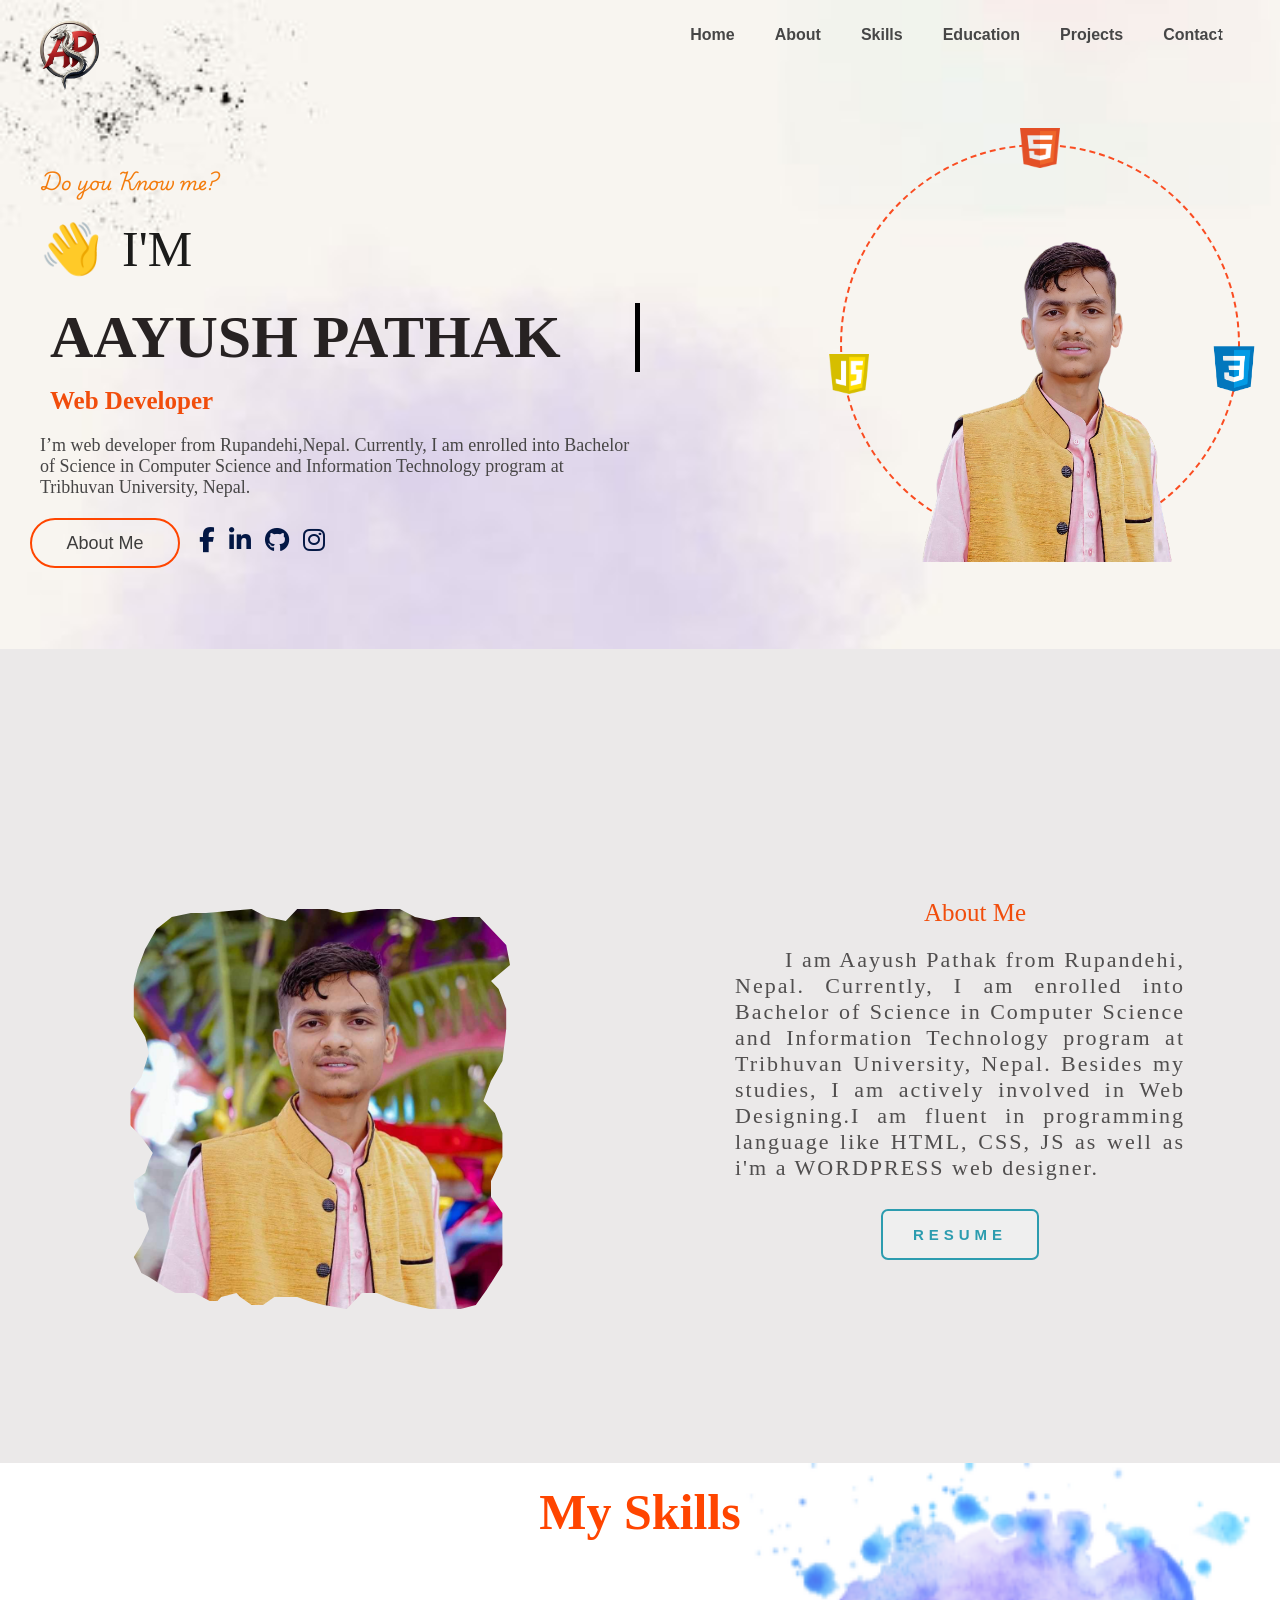
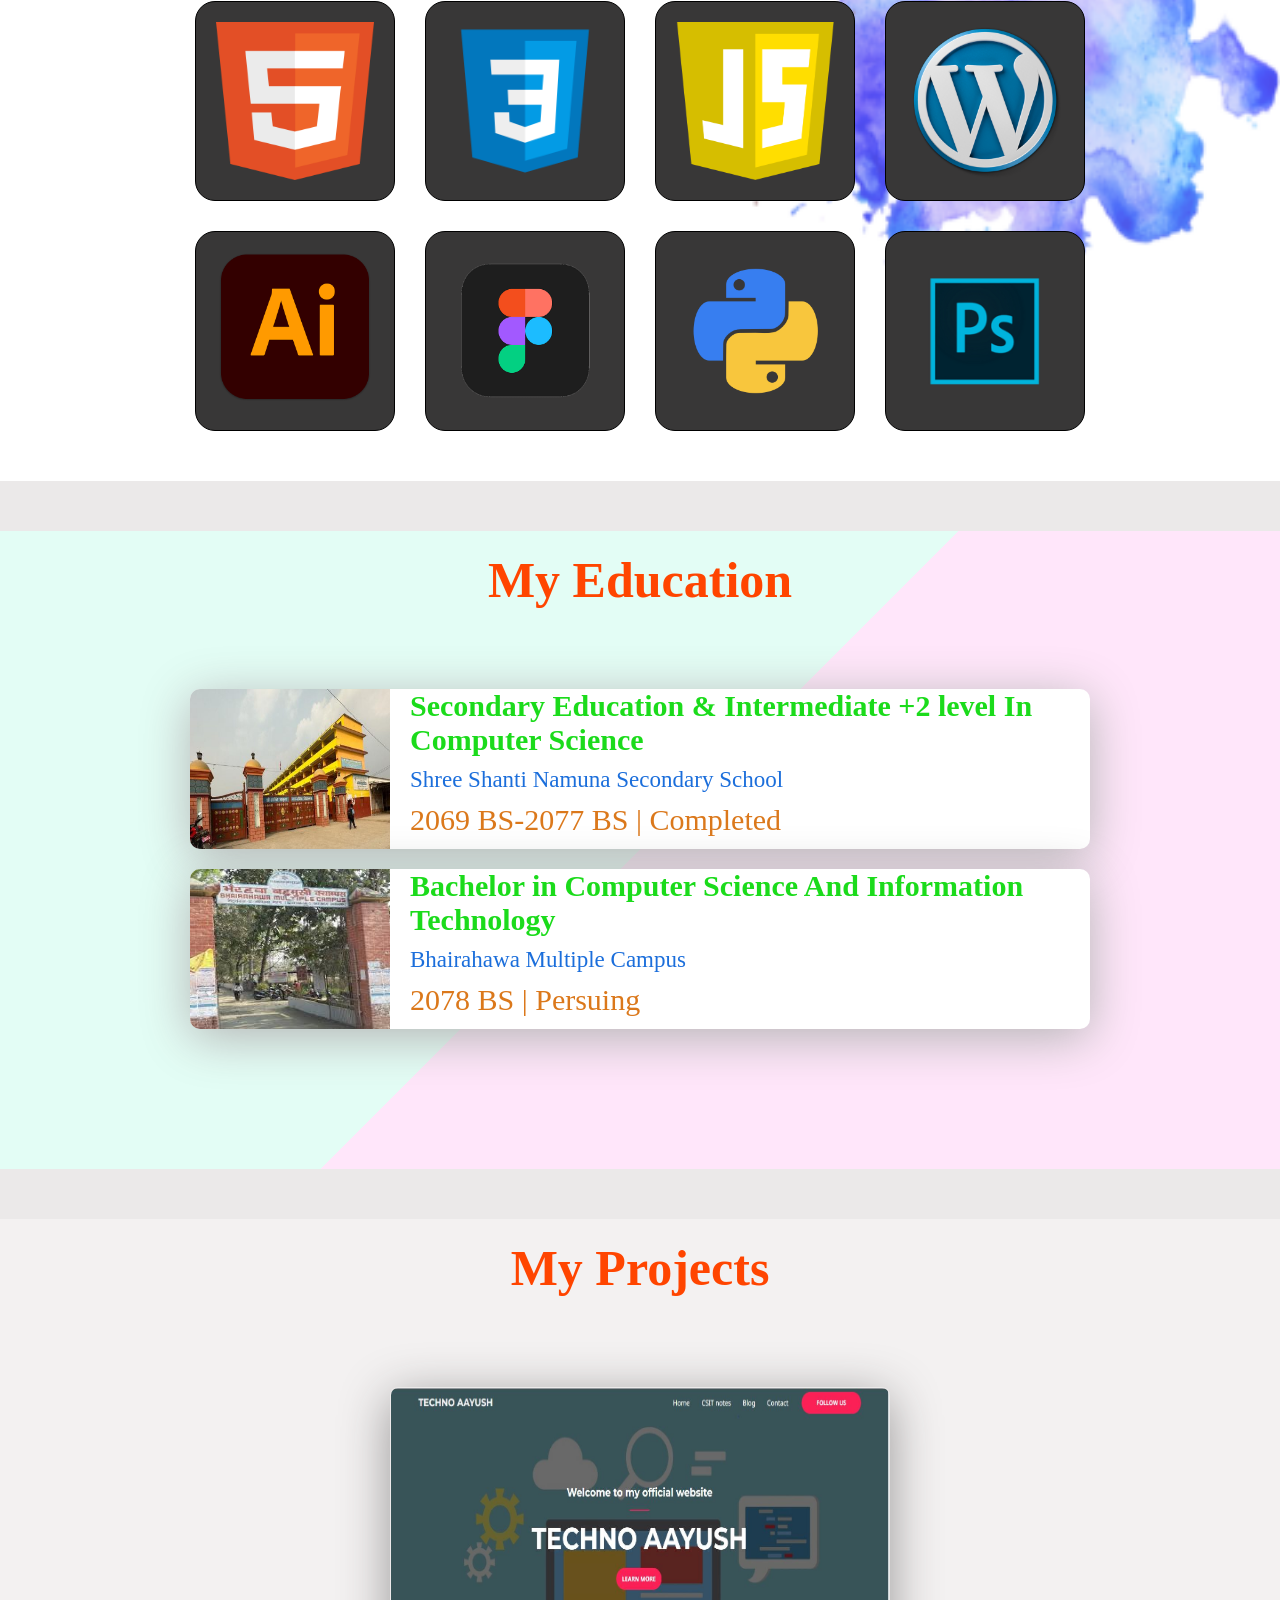
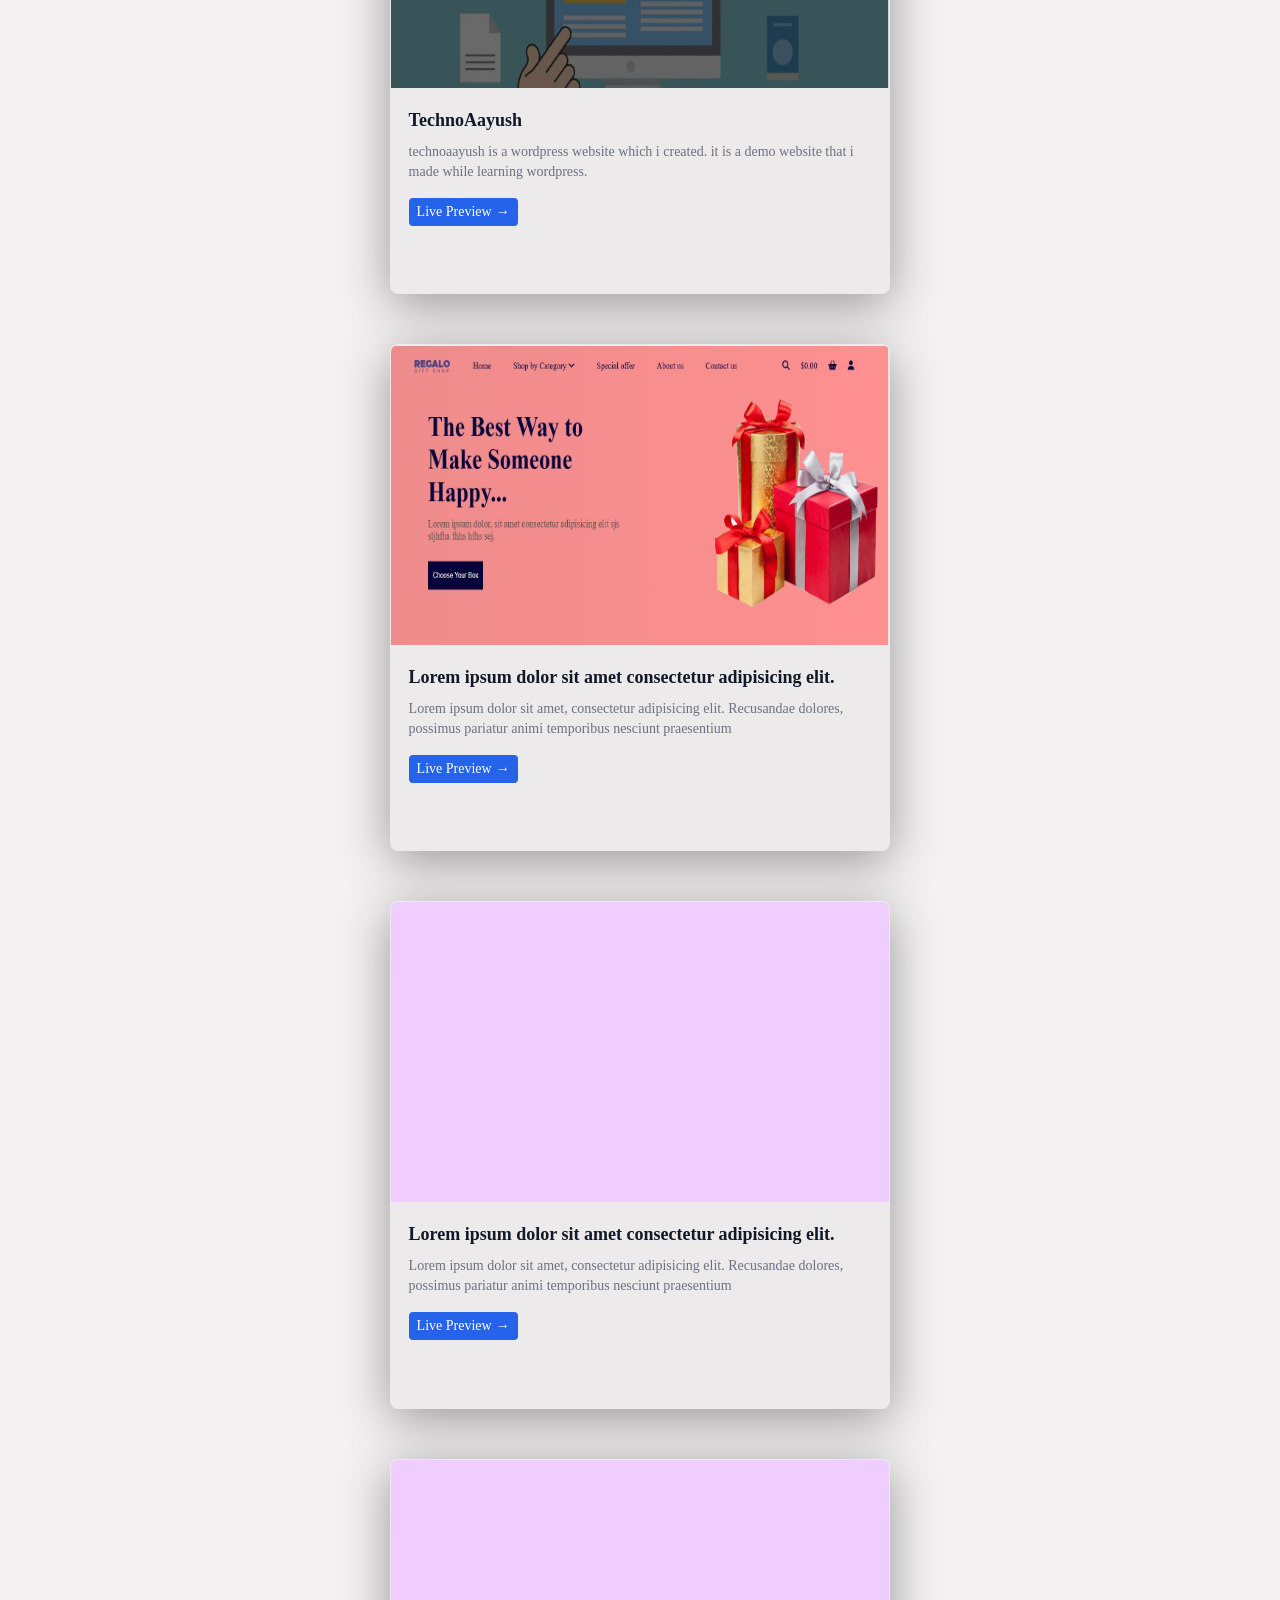
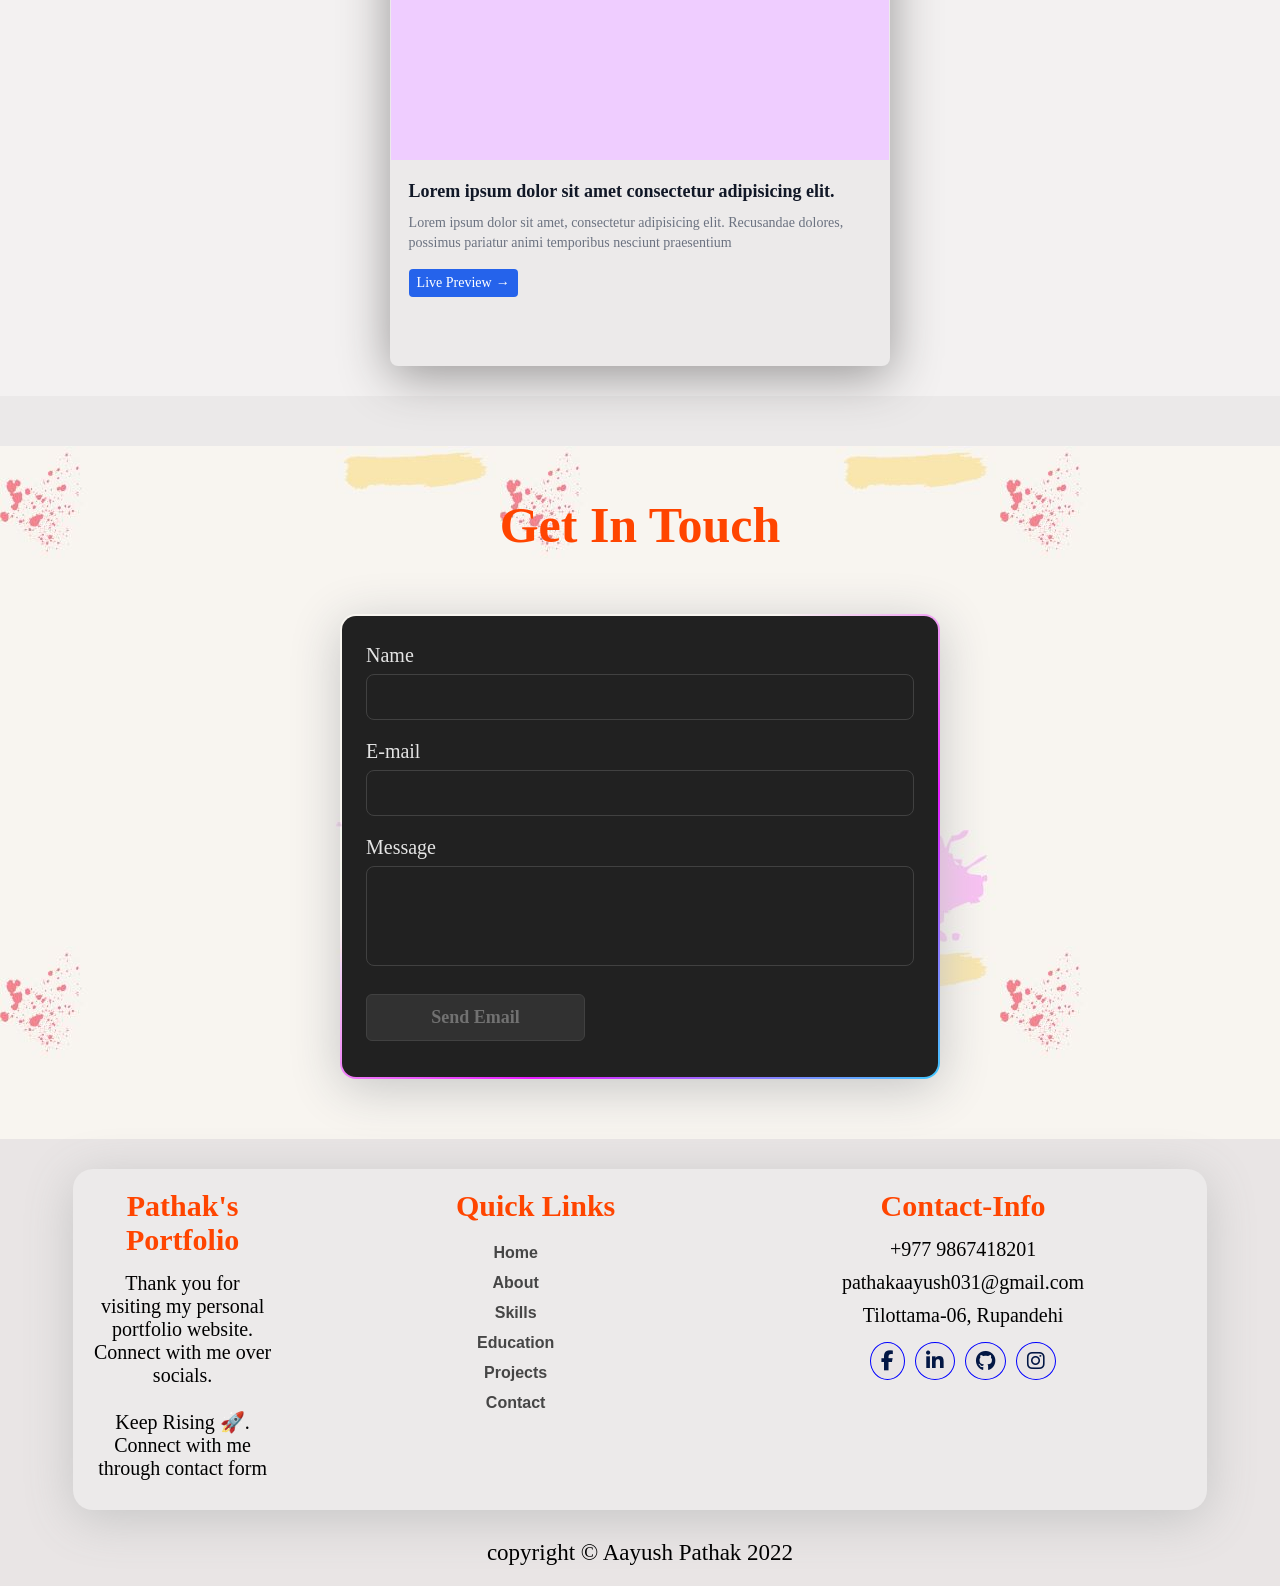
<file: index.html>
<!DOCTYPE html>
<html lang="en">

<head>
  <meta charset="UTF-8">
  <meta name="viewport" content="width=device-width, initial-scale=1.0">
  
  <link rel="preconnect" href="https://fonts.googleapis.com">
  <link rel="preconnect" href="https://fonts.gstatic.com" crossorigin>
  <link href="https://fonts.googleapis.com/css2?family=Playwrite+IN:wght@100..400&display=swap" rel="stylesheet">
  <link rel="stylesheet" href="https://cdnjs.cloudflare.com/ajax/libs/font-awesome/6.7.2/css/all.min.css" integrity="sha512-Evv84Mr4kqVGRNSgIGL/F/aIDqQb7xQ2vcrdIwxfjThSH8CSR7PBEakCr51Ck+w+/U6swU2Im1vVX0SVk9ABhg==" crossorigin="anonymous" referrerpolicy="no-referrer" />
  <link rel="stylesheet" href="style.css">
  <title>Aayush Pathak</title>
</head>

<body>
  
  <div id="home">
    <div id="navbar" class="navbar">
      <div class="logo">
        <img src="logo.png" alt="">
      </div>
      <div class="nav">
        <ul id="list" class="list">
          <li><a href="#home">Home</a></li>
          <li><a href="#about-section">About</a></li>
          <li><a href="#skill-section">Skills</a></li>
          <li><a href="#Education-section">Education</a></li>
          <li><a href="#project-section">Projects</a></li>
          <li><a href="#contact-section">Contact</a></li>

       </ul>
      </div>
      <div class="bars"><button id="bars"><i  class="fa-solid fa-bars"></i></button></div>
    </div>

    <div class="container">
      <div class="introduction">
        <span class="know-me">Do you Know me?</span>
        <br>
        <span class="wave">👋</span><span class="wave">I'M</span>
        <h1> AAYUSH PATHAK</h1>
        <h2>Web Developer</h2>
        <p id="intro">I’m web developer from Rupandehi,Nepal. Currently, I am enrolled into Bachelor of Science
          in Computer Science and Information Technology program at Tribhuvan University, Nepal.</p>
          <label for="">
            <button id="about-me"><a href="#about-section"> About Me </a></button>
        
            <a href="https://www.facebook.com/share/14x1FzNQME/
            "><i class="fa-brands fa-facebook-f"></i></a>
           <a href="https://www.linkedin.com/in/aayush-pathak-1ba160321?utm_source=share&utm_campaign=share_via&utm_content=profile&utm_medium=android_app"> <i class="fa-brands fa-linkedin-in"></i></a>
            <a href="https://github.com/iamAAY-git/"><i class="fa-brands fa-github"></i></a>
            <a href="https://www.instagram.com/aayushpathak032?igsh=MWRndGJoMm52d2tqZA=="><i class="fa-brands fa-instagram"></i></a>
          
          </label>
       

      </div>
      <div class="my-pic">
        <div class="circle">
          <div class="floating-logo">
            <img id="html" src="htmlpng.png" alt="">
            <img id="css" src="css2.png" alt="">
            <img id="js" src="js2.png" alt="">
            <img id="react" src="react2.png" alt="">

          </div>
          <img id="profile" src="aayushpng.png" alt="">
        </div>
      </div>
    </div>
    <div class="top"><button onclick="topFunction()" id="myBtn" title="Go to top"><i class="fa-solid fa-arrow-up-long"></i></button></div>
  </div>

  <!-- About Section -->
  <div id="about-section">

    <div class="about-section">
      <div class="photo">
        <img src="aayush.png" alt="">
      </div>
      <div class="about">
        <h2>About Me</h2>
        <p>I am Aayush Pathak from Rupandehi, Nepal. Currently, I am enrolled into Bachelor of Science in
          Computer Science and Information Technology program at Tribhuvan University, Nepal. Besides my
          studies, I am actively involved in Web Designing.I am fluent in programming language like HTML, CSS,
          JS as well as i'm a WORDPRESS web designer.</p>
        <button class="resume">Resume</button>
      </div>
    </div>


  </div>

  <!-- MY Skill sections -->
  <div id="skill-section">
    <h3>My Skills</h3>
    <div class="my-skill">
      <img class="skill" src="htmlpng.png" alt="">
      <img class="skill" src="css2.png" alt="">
      <img class="skill" src="js2.png" alt="">
      <img class="skill" src="wordpress.png" alt="">
      <img class="skill" src="illustrator.png" alt="">
      <img class="skill" src="figma.png" alt="">
      <img class="skill" src="python.png" alt="">
      <img class="skill" src="ps.png" alt="">

    </div>
  </div>

  <!-- My Education sections -->
  <div id="Education-section">
    <h3>My <span>Education</span></h3>
    <div class="education">

      <div class="first edu">
        <div class="pic">
          <img src="shanti.jpg" alt="">
        </div>
        <div class="details">
          <h4>Secondary Education & Intermediate +2 level In Computer Science</h4>
          <p class="one">Shree Shanti Namuna Secondary School</p>
          <p class="two">2069 BS-2077 BS <span>| Completed</span></p>
        </div>
      </div>

      <div class="second edu">
        <div class="pic">
          <img src="bmc.jpg" alt="">
        </div>
        <div class="details">
          <h4>Bachelor in Computer Science And Information Technology</h4>
          <p class="one">Bhairahawa Multiple Campus</p>
          <p class="two">2078 BS <span>| Persuing</span></p>
        </div>

      </div>

    </div>

  </div>
  <!-- Projects Made sections -->
  <div id="project-section">
    <div class="proje">
      <h3>My <span>Projects</span></h3>
    </div>
    <div class="projects">
      <div class="project">
        <div class="image">
          <img id="first-project" class="prj" src="technoayush.JPG" alt="">
        </div>
        <div class="content">
          <a href="#">
            <span class="title">
              TechnoAayush
            </span>
          </a>

          <p class="desc">
           technoaayush is a wordpress website which i created. it is a demo website that i made while learning wordpress.
          </p>

          <a class="action" href="https://technoaayush.netlify.app/">
            Live Preview
            <span aria-hidden="true">
              →
            </span>
          </a>
        </div>
      </div>

      <!-- second project -->
      <div class="project">
        <div class="image">
          <img id="first-project" class="prj" src="giftwebsite.JPG" alt="">
        </div>
        <div class="content">
          <a href="#">
            <span class="title">
              Lorem ipsum dolor sit amet consectetur adipisicing elit.
            </span>
          </a>

          <p class="desc">
            Lorem ipsum dolor sit amet, consectetur adipisicing elit. Recusandae
            dolores, possimus pariatur animi temporibus nesciunt praesentium
          </p>

          <a class="action" href="#">
            Live Preview
            <span aria-hidden="true">
              →
            </span>
          </a>
        </div>
      </div>
      <!-- Third project -->
      <div class="project">
        <div class="image"></div>
        <div class="content">
          <a href="#">
            <span class="title">
              Lorem ipsum dolor sit amet consectetur adipisicing elit.
            </span>
          </a>

          <p class="desc">
            Lorem ipsum dolor sit amet, consectetur adipisicing elit. Recusandae
            dolores, possimus pariatur animi temporibus nesciunt praesentium
          </p>

          <a class="action" href="#">
            Live Preview
            <span aria-hidden="true">
              →
            </span>
          </a>
        </div>
      </div>
      <!-- fourth project -->
      <div class="project">
        <div class="image"></div>
        <div class="content">
          <a href="#">
            <span class="title">
              Lorem ipsum dolor sit amet consectetur adipisicing elit.
            </span>
          </a>

          <p class="desc">
            Lorem ipsum dolor sit amet, consectetur adipisicing elit. Recusandae
            dolores, possimus pariatur animi temporibus nesciunt praesentium
          </p>

          <a class="action" href="#">
            Live Preview
            <span aria-hidden="true">
              →
            </span>
          </a>
        </div>
      </div>
    </div>
  </div>
  </div>

  <!-- contact section -->

  <!-- From Uiverse.io by gharsh11032000 -->
  <div id="contact-section">
    <h4>Get In Touch</h4>
    <div class="form-container">
      <form class="form" action="https://api.web3forms.com/submit" method="POST">
        <div class="form-group">
          <input type="hidden" name="access_key" value="b051318d-8302-4bba-9e11-0c267f35b33e">
          <label for="name">Name</label>
          <input type="text" id="name" name="name" required="">
        </div>
        <div class="form-group">
          <label for="email">E-mail</label>
          <input type="email" id="email" name="email" required="">
        </div>
        <div class="form-group">
          <label for="textarea">Message</label>
          <textarea name="textarea" id="textarea" rows="10" cols="50" required="">          </textarea>
        </div>
        <button class="form-submit-btn" type="submit">Send Email</button>
      </form>
    </div>
  </div>
  <!-- footer section -->
  <div class="footer-section">
    <footer>
      <div class="portfolio">
        <h4>Pathak's Portfolio</h4>
        <p>Thank you for visiting my personal portfolio website. Connect with me over socials.
          <br>
          <br>
          Keep Rising 🚀. Connect with me through contact form
        </p>
      </div>

      <div class="quick-links">
        <h4>Quick Links</h4>
        <div class="nav">
          <ul class="list-2">
            <li><a href="#home">Home</a></li>
            <li><a href="#about-section">About</a></li>
            <li><a href="#skill-section">Skills</a></li>
            <li><a href="#Education-section">Education</a></li>
            <li><a href="#project-section">Projects</a></li>
            <li><a href="#contact-section">Contact</a></li>
          </ul>
        </div>
      </div>

      <div class="contact-info">
        <h4>Contact-Info</h4>
        <p>+977 9867418201</p>
        <p>pathakaayush031@gmail.com</p>
        <p>Tilottama-06, Rupandehi</p>
        <div class="icons">
          <a href="https://www.facebook.com/share/14x1FzNQME/
          "><i class="fa-brands fa-facebook-f"></i></a>
          <a href="https://www.linkedin.com/in/aayush-pathak-1ba160321?utm_source=share&utm_campaign=share_via&utm_content=profile&utm_medium=android_app"><i class="fa-brands fa-linkedin-in"></i></a>
          <a href="https://github.com/iamAAY-git/"><i class="fa-brands fa-github"></i></a>
            <a href="https://www.instagram.com/aayushpathak032?igsh=MWRndGJoMm52d2tqZA=="><i class="fa-brands fa-instagram"></i></a>
        </div>
      </div>
    </footer>
    <div class="copyright">
    <p>copyright &copy Aayush Pathak 2022</p>
    </div>
  </div>


  <script src="script.js"></script>
</body>
</html>
</file>
<file: style.css>
@import url("https://fonts.googleapis.com/css2?family=Roboto:wght@700&display=swap");

* {
    margin: 0;
    padding: 0;
    box-sizing: border-box;
}
html {
    scroll-behavior: smooth;
  }
  body{
    background: #ebe9e9;
  }

#home {
    margin: 0;
    padding: 0;
    background-image: url("2.jpg");
    
    background-repeat: no-repeat;
    background-size: cover;

}

.navbar {
   
    width: 100%;
    /* background-color: rgb(26, 25, 25); */
    background-color: transparent;
    display: flex;
    flex-direction: row;
    justify-content: space-between;
    padding-top: 20px;
}

.logo img {
    height: 70px;

    line-height: 60px;
    padding-left: 40px;
}

.nav .list {
    display: flex;
    float: right;
width: 60%;
padding-left: 100px;
}

.nav .list li {
    justify-content: space-between;
    padding-right: 40px;
    list-style: none;
    line-height: 30px;
}

.nav .list li a {
    text-decoration: none;
    color: rgb(70, 70, 70);
    font-size: 16px;
    font-family: sans-serif;
    font-weight: bold;
}
.nav .list li button{
    height: 30px;
    width: 30px;
    font-size: 25px;
    color:red;
    border: none;
    display: none;
}
.bars{
    width: 5%;
    margin-right: 0;
}
.bars i{
    font-size: 30px;
    display: none;
}

.container {
    height: 555px;
    /* background-color: rgba(0, 0, 0, 0.082); */
    width: 100%;
    display: flex;
    padding: 40px 20px 0 20px;
    overflow: hidden;
    

}

.container .introduction {
    width: 50%;
    /* height: 500px; */
    padding-top: 30px;

}

.container .my-pic {
    width: 50%;
    /* height: 500px; */

}

.introduction .know-me {
    margin: 100px 0 0 20px;
    font-size: 18px;
    font-family: "Playwrite IN", serif;
    font-optical-sizing: auto;
    font-style: normal;
    color: rgb(243, 124, 13);
}

#intro {
    font-size: 18px;
    padding: 0 0 0 20px;
    color: rgb(71, 70, 70);
}

.wave {
    font-size: 50px;
    color: #1b1b1a;
    animation-name: wave-animation;
    /* Refers to the name of your @keyframes element below */
    animation-duration: 2.5s;
    /* Change to speed up or slow down */
    animation-iteration-count: infinite;
    /* Never stop waving :) */
    transform-origin: 70% 70%;
    /* Pivot around the bottom-left palm */
    display: inline-block;
    padding: 20px 0 0 20px;
}

@keyframes wave-animation {
    0% {
        transform: rotate(0.0deg)
    }

    10% {
        transform: rotate(14.0deg)
    }

    /* The following five values can be played with to make the waving more or less extreme */
    20% {
        transform: rotate(-8.0deg)
    }

    30% {
        transform: rotate(14.0deg)
    }

    40% {
        transform: rotate(-4.0deg)
    }

    50% {
        transform: rotate(10.0deg)
    }

    60% {
        transform: rotate(0.0deg)
    }

    /* Reset for the last half to pause */
    100% {
        transform: rotate(0.0deg)
    }
}


h1 {
    font-size: 60px;
    white-space: nowrap;
    overflow: hidden;
    color: #272222;
    animation: typewriter 3s steps(13) infinite alternate,
        blink 800ms steps(13) infinite normal;
    border-right: 5px solid black;
    margin: 25px 0 15px 30px;
}

h2 {
    font-size: 25px;
    margin: 10px 0 20px 30px;
    font-weight: 100px;
    color: rgb(241, 77, 12);
}

@keyframes typewriter {
    from {
        width: 0%;
    }

    to {
        width: 85%;
    }
}

@keyframes blink {
    from {
        border-color: black;
    }

    to {
        border-color: transparent;
    }
}
.container .introduction  i{
    font-size: 25px;
    margin: 0 5px 0 5px;
    color: #031744;
}
.my-pic .circle {
    width: 400px;
    height: 400px;
    background-color: aliceblue;
    margin: 10px 0 0 200px;
    border-radius: 50%;
    border: 2px dashed rgb(250, 76, 33);
    background: transparent;
    z-index: 1;

}

.circle .floating-logo {
    width: 100%;
    height: 100%;
    animation: rotate 60s linear infinite;
    /* Continuous rotation */
    transform-origin: center;
    z-index: 2;
}

@keyframes rotate {
    0% {
        transform: rotate(0deg);
    }

    100% {
        transform: rotate(360deg);
    }
}

#html {
    width: 40px;
    height: 40px;
    
    position: relative;
    top: -28px;
    /* Start at the top of the circle */
    left: 50%;
    transform: translateX(-50%);
    

}

#css {
    width: 50px;
    height: 50px;
    
    position: relative;
    top: 50%;
    /* Start at the top of the circle */
    left: 88%;
    transform: translateX(-50%);
}

#js {
    width: 40px;
    height: 40px;
    
    position: relative;
    top: 50%;
    /* Start at the top of the circle */
    left: -23%;
    transform: translateX(-50%);
}

#react {
    width: 50px;
    height: 50px;
    border-radius: 50%;
    position: relative;
    top: 93%;
    /* Start at the top of the circle */
    left: 10%;
    transform: translateX(-50%);
}

#about-me {
    height: 50px;
    width: 150px;
    color: rgb(61, 60, 60);
    border: 2px solid orangered;
    border-radius: 40px;
    margin: 20px 10px 0 10px;
    background-color: transparent;
    font-size: 18px;
}
#about-me a{
    text-decoration: none;
    color: rgb(61, 60, 60);
}

#resume {
    height: 50px;
    width: 180px;
    color: rgb(51, 50, 50);
    border: 2px solid orangered;
    border-radius: 40px;
    margin: 20px 20px 0 10px;
    background-color: transparent;
    font-size: 18px;
}

#profile {
    height: 320px;
    width: 250px;
    z-index: 3;
    position: relative;
    top: -300px;
    left: 80px;
}

#profile:hover {
    animation: hove 2s linear infinite;

}

#resume:hover {

    background-color: orangered;
    transition: background-color 1s linear;
    animation: hove 1s linear infinite;
    color: white;

}

#about-me:hover {

    background-color: orangered;
    transition: background-color 1s linear;
    color: white;
    animation: hove 1s linear infinite;

}

@keyframes hove {
    0% {
        transform: scale(1);
    }

    50% {
        transform: scale(1.05);
    }

    100% {
        transform: scale(1);
    }
}
.top button{
   border: none;
    padding: 15px;
    border-radius: 50%;
    background:orangered;
    color: white;
    position: fixed;
    left: 96%;
    top: 90%;
    display: none;
  z-index: 99;
  outline: none;
  cursor: pointer;
  
}
/* About section */
.about-section {
    width: 100%;
    /* height: 450px; */
    display: flex;
    flex-direction: row;
    justify-content:space-around;
    margin: 150px auto;
    padding-top: 60px;
}

.photo {
    width: 50%;

}

.about {
    display: flex;
    flex-direction: column;
    width: 50%;
/* margin: 0 80px 0 80px; */
    padding-top: 30px;
    align-items: center;
}

.photo img {
    /* clip-path: polygon(47% 1%, 41% 10%, 31% 6%, 27% 1%, 18% 1%, 17% 5%, 8% 6%, 8% 1%, 4% 11%, 5% 13%, 7% 16%, 6% 21%, 4% 22%, 4% 26%, 4% 26%, 4% 26%, 6% 27%, 7% 29%, 7% 29%, 10% 32%, 8% 36%, 4% 36%, 4% 37%, 3% 42%, 4% 49%, 3% 46%, 4% 54%, 5% 57%, 7% 58%, 8% 62%, 6% 64%, 4% 67%, 3% 75%, 3% 72%, 3% 76%, 4% 78%, 4% 78%, 8% 80%, 8% 85%, 5% 88%, 2% 94%, 3% 98%, 7% 98%, 11% 96%, 13% 92%, 16% 97%, 18% 98%, 22% 97%, 22% 97%, 26% 91%, 29% 98%, 29% 98%, 34% 98%, 38% 99%, 39% 97%, 39% 97%, 39% 97%, 44% 93%, 44% 93%, 48% 97%, 53% 99%, 53% 99%, 56% 94%, 56% 94%, 56% 94%, 57% 91%, 57% 95%, 65% 92%, 65% 95%, 68% 97%, 70% 98%, 70% 98%, 74% 98%, 80% 98%, 87% 97%, 93% 93%, 93% 93%, 95% 96%, 99% 97%, 100% 92%, 98% 85%, 98% 85%, 92% 81%, 94% 76%, 97% 76%, 97% 76%, 99% 69%, 98% 65%, 95% 59%, 99% 54%, 100% 48%, 96% 38%, 91% 41%, 87% 33%, 92% 31%, 97% 25%, 99% 21%, 100% 18%, 100% 15%, 99% 13%, 94% 13%, 94% 17%, 91% 17%, 93% 12%, 97% 9%, 100% 6%, 100% 0%, 96% 0%, 96% 4%, 91% 4%, 89% 1%, 85% 0%, 82% 5%, 77% 5%, 75% 1%, 69% 0%, 69% 5%, 67% 5%, 59% 3%, 57% 1%, 52% 0%); */
    clip-path: polygon(20% 1%, 16% 1%, 11% 2%, 7% 5%, 4% 10%, 2% 15%, 1% 19%, 1% 25%, 1% 27%, 4% 32%, 5% 36%, 4% 39%, 3% 42%, 0% 46%, 0% 50%, 0% 54%, 1% 55%, 3% 57%, 6% 61%, 5% 63%, 4% 66%, 1% 68%, 1% 72%, 2% 75%, 4% 76%, 5% 80%, 3% 84%, 1% 87%, 3% 91%, 5% 92%, 10% 95%, 12% 96%, 17% 96%, 21% 98%, 23% 98%, 24% 97%, 28% 96%, 29% 97%, 32% 99%, 35% 99%, 38% 97%, 44% 97%, 47% 98%, 51% 99%, 57% 100%, 61% 96%, 65% 96%, 70% 98%, 74% 99%, 79% 100%, 87% 100%, 91% 99%, 94% 95%, 98% 89%, 98% 83%, 98% 76%, 95% 72%, 95% 68%, 98% 62%, 98% 56%, 96% 51%, 93% 48%, 95% 43%, 98% 38%, 99% 30%, 99% 25%, 99% 33%, 99% 30%, 99% 27%, 99% 25%, 97% 20%, 95% 18%, 100% 14%, 99% 9%, 99% 9%, 96% 6%, 92% 2%, 85% 2%, 80% 3%, 75% 2%, 71% 0%, 65% 0%, 56% 1%, 52% 0%, 44% 0%, 41% 3%, 36% 2%, 32% 0%);
    width: 380px;
    height: 400px;
    position: relative;
    top: 50px;
    left: 130px;

}

.about h2 {
    text-align:center;
    font-weight: 100;

}

.about p {
    width: 450px;
    font-size: 22px;
    text-align: justify;
            text-justify: inter-word;
    text-indent: 50px;
    /* margin: 10px 80px 0 50px; */
    letter-spacing: 2px;
    color: #504e4e;
}


/* From Uiverse.io by vikiWayne */ 
.resume {
    /* position: relative;
    top: 50px;
    left: 260px; */
    margin-top: 30px;
    padding: 1em 2em;
    border: none;
    border-radius: 5px;
    font-weight: bold;
    letter-spacing: 5px;
    text-transform: uppercase;
    cursor: pointer;
    color: #2c9caf;
    transition: all 1000ms;
    font-size: 15px;
    position: relative;
    overflow: hidden;
    outline: 2px solid #2c9caf;
  }
  
  .resume:hover {
    color: #ffffff;
    transform: scale(1.1);
    outline: 2px solid #70bdca;
    box-shadow: 4px 5px 17px -4px #268391;
  }
  
  .resume::before {
    content: "";
    position: absolute;
    left: -50px;
    top: 0;
    width: 0;
    height: 100%;
    background-color: #2c9caf;
    transform: skewX(45deg);
    z-index: -1;
    transition: width 1000ms;
  }
  
  .resume:hover::before {
    width: 250%;
  }
  

/* skill section */
#skill-section {
    margin: 200px 0 30px 0;
    padding-top: 20px;
    display: flex;
    flex-direction: column;
    justify-content: center;
    background-image: url('5.png');
    background-size: cover;
   
  
}

#skill-section h3 {
    font-size: 50px;
    text-align: center;
    color: orangered;
    margin: 0 0 60px 0;
}

.my-skill {
    display: grid;
    grid-template-columns: repeat(4, 1fr);
    gap: 30px;
    margin:0 auto 50px auto;
}

.my-skill img {
    height: 200px;
    width: 200px;
    border: 1px solid black;
    padding: 20px;
    background-color: #383737;
    border-radius: 20px;
}


/* Education section */
#Education-section {
    margin: 50px 0 50px 0;
    display: flex;
    flex-direction: column;
    justify-content: center;
    background-image: linear-gradient(-225deg, #E3FDF5 50%, #FFE6FA 50%);
}

#Education-section h3 {
    font-size: 50px;
    text-align: center;
    color: orangered;
    padding: 20px 0;

}

.education {
    display: flex;
    flex-direction: column;
    justify-content: center;
    align-items: center;
    margin: 30px auto;
    padding: 20px 0 100px 0;
}

.education .edu {
    height: 160px;
    width: 900px;
    background-color: WHITE;
    margin: 10px;
    display: flex;
    box-shadow: 0 9px 50px rgb(180, 180, 180);
    border-radius: 10px;
    overflow: hidden;

}

.edu .pic img {
    height: 160px;
    width: 200px;
    margin-right: 20px;
}

.details h4 {
    font-size: 30px;
    color: rgb(27, 219, 27);
}

.details .one {
    font-size: 23px;
    color: rgb(27, 110, 219);
    padding-top: 10px;
}

.details .two {
    font-size: 30px;
    color: rgb(219, 120, 27);
    padding-top: 10px;
}



#project-section {
    margin: 30px 0 10px 0;
    display: flex;
    flex-direction: column;
    background-color: #f3f1f1;
    justify-content: center;
    
}

.proje h3 {
    font-size: 50px;
    text-align: center;
    color: orangered;
    margin: 20px 0 10px 0;

}

.projects{
    margin: 30px auto;
    display: flex;
    flex-direction: column;
    justify-content: center;
}
/* From Uiverse.io by Yaya12085 */ 
.project {
    max-width: 500px;
    border-radius: 0.5rem;
    /* background-color: #fff;
    box-shadow: 0 1px 2px 0 rgba(0, 0, 0, 0.05);
    box-shadow: 0 9px 50px rgb(146, 130, 121); */
    background-color: rgb(236, 234, 234);
    box-shadow: 0 10px 50px rgb(151, 149, 149);
    border: 1px solid transparent;
    margin-top: 50px;
    overflow: hidden;
    padding-bottom: 50px;
  }
  
  .project a {
    text-decoration: none
  }
  
  .content {
    padding: 1.1rem;
  }
  
  .image {
    object-fit: cover;
    width: 100%;
    height: 300px;
    background-color: rgb(239, 205, 255);
   
  }
  .image img{
    height:300px;
    width: 100%;
  }
  
  .title {
    color: #111827;
    font-size: 1.125rem;
    line-height: 1.75rem;
    font-weight: 600;
  }
  
  .desc {
    margin-top: 0.5rem;
    color: #6B7280;
    font-size: 0.875rem;
    line-height: 1.25rem;
  }
  
  .action {
    display: inline-flex;
    margin-top: 1rem;
    color: #ffffff;
    font-size: 0.875rem;
    line-height: 1.25rem;
    font-weight: 500;
    align-items: center;
    gap: 0.25rem;
    background-color: #2563EB;
    padding: 4px 8px;
    border-radius: 4px;
  }
  
  .action span {
    transition: .3s ease;
  }
  
  .action:hover span {
    transform: translateX(4px);
  }


  /* contact section */

  #contact-section{
     display: flex;
     flex-direction: column;
     justify-content: center;
     align-items: center;
     margin: 50px 0 10px 0;
     background-image: url('3.jpg');
    }
    
    #contact-section h4{
        font-size: 50px;
        text-align: center;
        color: orangered;
        margin: 50px 0 60px 0;
       }

  /* From Uiverse.io by gharsh11032000 */ 
.form-container {
    width: 600px;
    background: linear-gradient(#212121, #212121) padding-box,
                linear-gradient(145deg, transparent 35%,#e81cff, #40c9ff) border-box;
    border: 2px solid transparent;
    padding: 28px 24px 36px 24px;
    font-size: 14px;
    font-family: inherit;
    color: white;
    display: flex;
    flex-direction: column;
    gap: 20px;
    box-sizing: border-box;
    border-radius: 16px;
    margin-bottom: 60px;
    box-shadow: 0 9px 50px rgb(197, 197, 197);
  }
  
  .form-container button:active {
    scale: 0.95;
  }
  
  .form-container .form {
    display: flex;
    flex-direction: column;
    gap: 20px;
  }
  
  .form-container .form-group {
    display: flex;
    flex-direction: column;
    gap: 2px;
  }
  
  .form-container .form-group label {
    display: block;
    margin-bottom: 5px;
    color: #e4e4e4;
    font-weight: 500;
    font-size: 20px;
  }
  
  .form-container .form-group input {
    width: 100%;
    padding: 12px 16px;
    border-radius: 8px;
    color: #fff;
    font-size: 17px;
    font-family: inherit;
    background-color: transparent;
    border: 1px solid #414141;
  }
  
  .form-container .form-group textarea {
    width: 100%;
    padding: 10px 10px;
    border-radius: 8px;
    resize: none;
    color: #fff;
    font-size: 17px;
    height: 100px;
    border: 1px solid #414141;
    background-color: transparent;
    font-family: inherit;
  }
  
  .form-container .form-group input::placeholder {
    opacity: 0.5;
  }
  
  .form-container .form-group input:focus {
    outline: none;
    border-color: #e81cff;
  }
  
  .form-container .form-group textarea:focus {
    outline: none;
    border-color: #e81cff;
  }
  
  .form-container .form-submit-btn {
    display: flex;
    align-items: flex-start;
    justify-content: center;
    align-self: flex-start;
    font-family: inherit;
    color: #717171;
    font-weight: 600;
    width: 40%;
    background: #313131;
    border: 1px solid #414141;
    padding: 12px 16px;
    font-size: 18px;
    gap: 8px;
    margin-top: 8px;
    cursor: pointer;
    border-radius: 6px;
  }
  
  .form-container .form-submit-btn:hover {
    background-color: #fff;
    border-color: #fff;
    font-size: 18px;
  }
  
  /* footer section */
  .footer-section{
   background-color: #e9e5e5;
    margin: -10px auto;
   
    display: flex;
    flex-direction: column;
    justify-content: space-around;
    padding: 10px;
  }
footer{
    width: 90%;
    display: flex;
    justify-content:space-evenly;
    padding: 20px;
    margin: 20px auto;
    border-radius: 20px;
    background-color: rgb(236, 234, 234);
    box-shadow: 0 9px 50px rgb(197, 197, 197);
}
.portfolio{
width: 40%;
}
.quick-links{
    width: 20%;
    padding-left: 100px;
}
.contact-info{
    width: 20%;
}
footer .nav .list-2 {
    display: flex;
    flex-direction: column;
    justify-content: center;
    align-items: center;
    margin: 10px auto;
}

footer .nav .list-2 li {
   
    padding-right: 40px;
    list-style: none;
    line-height: 30px;
}

footer .nav .list-2 li a {
    text-decoration: none;
    color: rgb(70, 70, 70);
    font-size: 16px;
    font-family: sans-serif;
    font-weight: bold;
}

.portfolio h4{
    text-align: center;
    font-size: 30px;
    color:orangered; 
    margin-bottom: 15px;
    }
    .quick-links h4{
        text-align: center;
        font-size: 30px;
    color:orangered; 
    margin-bottom: 15px;
    }
    .contact-info h4{
        text-align: center;
    font-size: 30px;
    color:orangered; 
    margin-bottom: 15px;
    }
    .portfolio p{
        text-align: center;
        font-size: 20px;
        color: black;
        margin-bottom: 10px;
        }
        .quick-links p{
            text-align: center;
            font-size: 30px;
        color: black; 
        margin-bottom: 10px;
        }
        .contact-info p{
        text-align: center;
        font-size: 20px;
        color: black; 
        margin-bottom: 10px;
        }
        .contact-info .icons{
            margin: 10px 20px;
            display: flex;
            justify-content: center;
        }
        .contact-info .icons i{
            margin: 5px;
            font-size: 20px;
            color: #031744;
            border: 1px solid blue;
            border-radius: 50%;
            padding: 8px 10px;
            background-color: #e9e5e5;
        }
        .copyright{
            padding: 10px;

        }
        .copyright p{
           
            text-align: center;
            font-size: 23px;
        }

/* Responsiveness for tablet view */
    @media screen and (max-width: 1024px) {
        .navbar {
       
            width: 100%;
        }
        .logo img {
            height: 50px;
        
            line-height: 50px;
            padding-left: 30px;
        }
        .nav .list li {
            padding-right: 30px;
        }
       
        .container {
            height: auto;
            /* background-color: rgba(0, 0, 0, 0.082); */
            width: 100%;
            padding: 20px 10px 0 10px;
            display: flex;
            flex-direction: column;
        }
        .container .introduction {
            width: 80%;
            padding-top: 30px;
            padding-left: 100px;
        
        }
    
        .container .my-pic {
            width: 50%;
            /* height: 500px; */
            padding: 20px;
        
        }
        
        .my-pic .circle {
            /* width: 400px;
            height: 400px; */
            background-color: aliceblue;
            margin: 50px 0 20px 200px;
            border-radius: 50%;
            border: 2px dashed rgb(250, 76, 33);
            background: transparent;
            z-index: 1;
        
        }
        
        .circle .floating-logo {
            width: 100%;
            height: 90%;
            animation: rotate 60s linear infinite;
            /* Continuous rotation */
            transform-origin: center;
            z-index: 2;
        }
        #profile {
            height: 350px;
            
        }
        .about-section {
            width: 100%;
            display: flex;
            flex-direction: row;
         
            margin: 100px 0;
          
        }
        .about {
            width: 50%;
         
          margin: 0;
          padding: 0;
        
        }
       .photo{
        width: 50%;
     
       } 
        .photo img {
         width: 280px;
            height: 300px;
            /* margin-left: -130px; */
            position: relative;
            top: 50px;
            left: 10px;
     
        }
        .about h2 {
            text-align: center;
            font-weight: 100;
        
        }
        .about p {
            text-indent: 10px;
            text-align: justify;
            text-justify: inter-word;
            font-size: 20px;
            letter-spacing:2px;
            padding: 0 40px 0 40px;
           
        }
        
          .my-skill {
            display: grid;
            grid-template-columns: repeat(4, 1fr);
            gap: 15px;
            margin:0 auto 50px auto;
        }
        
          .my-skill img {
            height: 170px;
            width: 170px;
            border: 1px solid black;
            padding: 20px;
            background-color: #383737;
            border-radius: 20px;
        }
       
        .education .edu {
            height: 160px;
            width: 750px;
            background-color: WHITE;
            margin: 10px;
            display: flex;
            box-shadow: 0 9px 50px rgb(180, 180, 180);
            border-radius: 10px;
            overflow: hidden;
        
        }
        
        .contact-info p{
        
            font-size: 18px;
            color: black; 
            margin-bottom: 10px;
            }
    }
    
    



/* Responsiveness for mobile view */


/* Responsiveness for mobile view */
@media screen and (max-width: 768px) {
    .navbar {
        height: auto;
        width: 100%;
        padding: 10px 20px;
        display: flex;
        flex-direction: row;
        
        
       
    }
    .logo img {
        height: 50px;
      padding-top: -20px;
    }
    .nav #list {
        background:rgb(32, 21, 51);
        align-items: center;
        width: 95%;
        display: flex;
        flex-direction: column;
        position: absolute;
        top: 60px;
left: 10px;
        z-index: 2;
        display: none;
        border-radius: 20px;
    }
 

    .nav .list li {
        padding: 10px 0px;
        width: 100%;
        text-align: center;
        font-size: 15px;
        margin-right:70px;
        color: white;
    }
    .nav .list li a {
        font-size: 20px;
        color: white;
        margin-right:70px;
    }
    .bars i{
        display: block;
        font-size: 30px;
    }
    .bars button{
        border: none;
    }
    .container {
        height: auto;
        flex-direction: column;
        align-items: center;
        z-index: 1;
        
       
    }
    .container .introduction {
        width: 100%;
        padding-left: 0;
        text-align: center;
        margin-bottom: 20px;
    }
    .container .my-pic {
        width: 80%;
        padding: 10px;
    }
    .my-pic .circle {
        width: 300px;
        height: 300px;
        margin: 20px auto;
    }
    h1 {
        font-size: 30px;
        white-space: nowrap;
        overflow: hidden;
        color: #272222;
        animation: typewriter 3s steps(13) infinite alternate,
            blink 800ms steps(13) infinite normal;
        border-right: 5px solid black;
        margin: 25px 0 15px 30px;
    }
    #profile {
      
        height: 200px;
        width: 200px;
     position: relative;
        top: -150px;
        left: 40px;
    }
    .top button{
        font: 20px;
        border: 1px solid black;
        padding: 15px;
        border-radius: 50%;
        background:orangered;
        color: white;
        position: fixed;
        left: 87%;
        top: 90%;
        display: none;
      z-index: 99;
      outline: none;
      cursor: pointer;
      
    }
    .about-section {
        height: auto;
        display: flex;
        flex-direction: column;
        justify-content: center;
        width: 100%;
        margin: 30px auto 10px auto;
       
    }
    .about {
        width: 100%;
        padding: 20px auto;
      height: auto;
     
    }
    .photo {
        width: 100%;
        display: flex;
        justify-content: center;
    }
    .photo img {
        width: 200px;
        height: 200px;
        top: 0;
        left: 0;
    }

    .about h2 {
        text-align: center;
        font-size: 24px;
       
    }
    .about p {
        width: 400px;
        font-size: 18px;
       
       
    }
   

    .my-skill {
        grid-template-columns: repeat(2, 1fr);
        gap: 10px;
        margin-bottom: 30px;
    }
    .my-skill img {
        height: 120px;
        width: 120px;
        padding: 10px;
    }

    .education .edu {
        width: 100%;
        height: auto;
        flex-direction: column;
        padding: 10px;
    }

    .contact-info p {
        font-size: 16px;
        text-align: center;
    }




    #html {
        width: 50px;
        height: 50px;
        border-radius: 50%;
        position: relative;
        top: -28px;
       
        left: 50%;
        transform: translateX(-50%);
        
    
    }
    
    #css {
        position: relative;
        top: 46%;
        /* Start at the top of the circle */
        left:83%;
        transform: translateX(-50%);
    }
    
    #js {
        position: relative;
        top: 48%;
        /* Start at the top of the circle */
        left: -35%;
        transform: translateX(-50%);
    }
    
    #react {
        position: relative;
        top: 99%;
        /* Start at the top of the circle */
        left: -4%;
        transform: translateX(-50%);
    }
    .education{
        display: flex;
        flex-direction: column;
        justify-content: center;
        
    }
    .education .edu {
        height: 500px;
        width: 300px;
        background-color: WHITE;
        margin: 10px;
        display: flex;
        flex-direction: column;
        justify-content: center;
        
    
    }
    .edu .details h4{
        font-size: 25px;
        text-align: center;
    }
    .edu .details p{
        text-align: center;
    }
    .edu .pic img {
        height: 160px;
        width: 100%;
        margin-right: 20px;
    }
    .project {
        max-width: 300px;
        height: 450px;
        
      }
      .image{
        height: 250px;
      }
      .image .prj{
        height: 250px;
      }
    .form-container {
        width: 340px;
        

}
footer{
    display: flex;
    flex-direction: column;
    justify-content: space-around;
    padding: 20px;
    margin: 20px auto;
    border-radius: 20px;
    background-color: rgb(236, 234, 234);
    box-shadow: 0 9px 50px rgb(197, 197, 197);
}
.portfolio{
    width: 100%;
    margin: 10px 0;
}
}
.quick-links{
width: 100%;
margin-left: -40px;
text-align: center;
}
.contact-info{
    width: 100%;  
}
</file>
